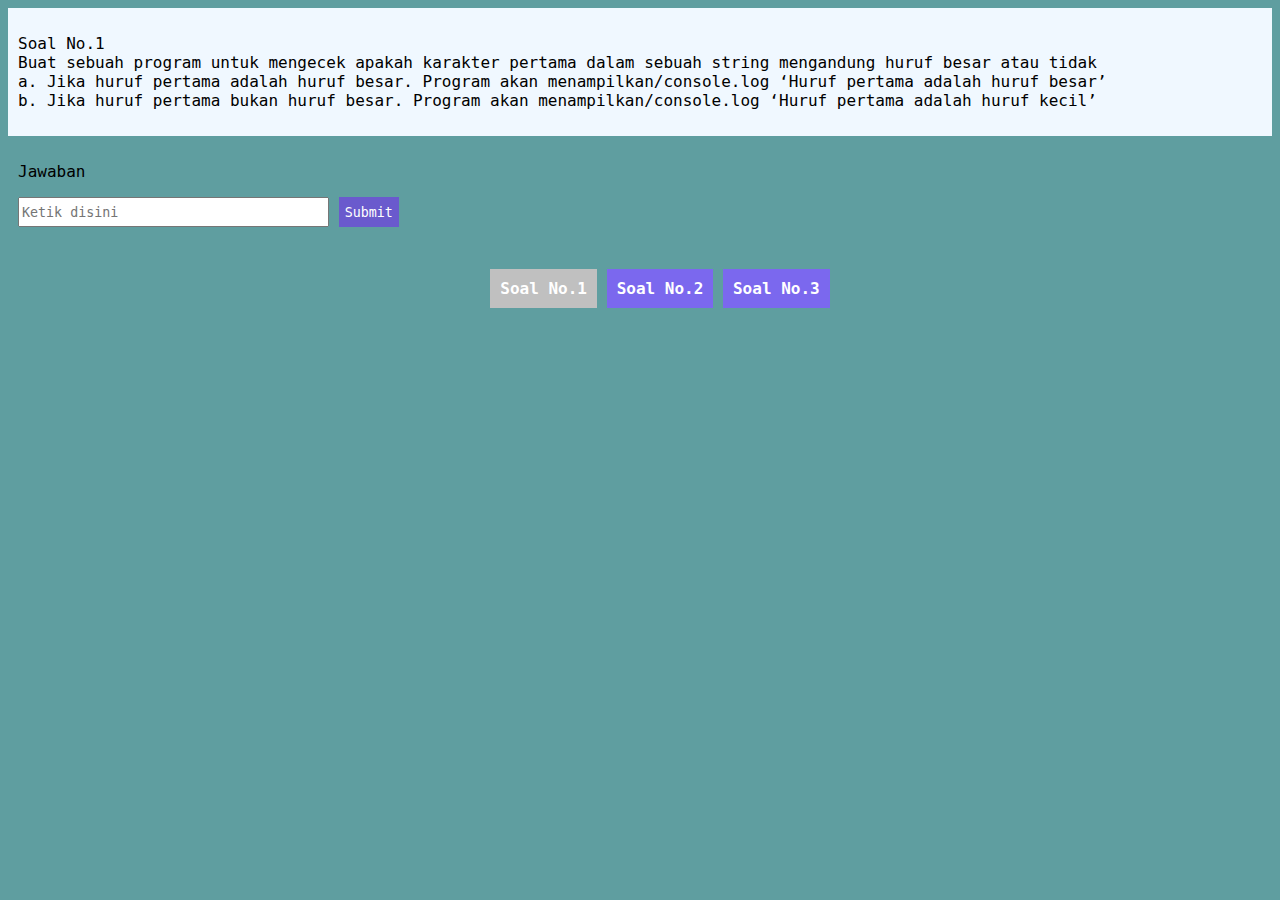
<file: index.html>
<!DOCTYPE html>
<html lang="en">
<head>
    <meta charset="UTF-8">
    <meta http-equiv="X-UA-Compatible" content="IE=edge">
    <meta name="viewport" content="width=device-width, initial-scale=1.0">
    <title>Rodhiyah | Tugas 7</title>
    <link rel="stylesheet" href="style.css">
</head>
<body>
    <div class="container" style="background-color: aliceblue;">
        <p>
            Soal No.1 <br>
            Buat sebuah program untuk mengecek apakah karakter pertama dalam sebuah string mengandung huruf besar atau tidak <br>
            a. Jika huruf pertama adalah huruf besar. Program akan menampilkan/console.log ‘Huruf pertama adalah huruf besar’ <br>
            b. Jika huruf pertama bukan huruf besar. Program akan menampilkan/console.log ‘Huruf pertama adalah huruf kecil’ <br>
        </p>
    </div>
    
    <div class="container">
        <p> Jawaban </p>
        <input type="text" id="input-kata" placeholder="Ketik disini">
        <button id="cek-kata" onclick="cekKata()">Submit</button>
        <p id="jawaban1"></p>
    </div>
    
    
    <div class="container">
        <div class="menu">
            <ul>
                <li class="active"><a href="index.html">Soal No.1</a></li>
                <li><a href="jawaban-no2.html">Soal No.2</a></li>
                <li><a href="jawaban-no3.html">Soal No.3</a></li>
            </ul>
        </div>
    </div>
    

    <script src="regex.js"></script>
</body>
</html>
</file>
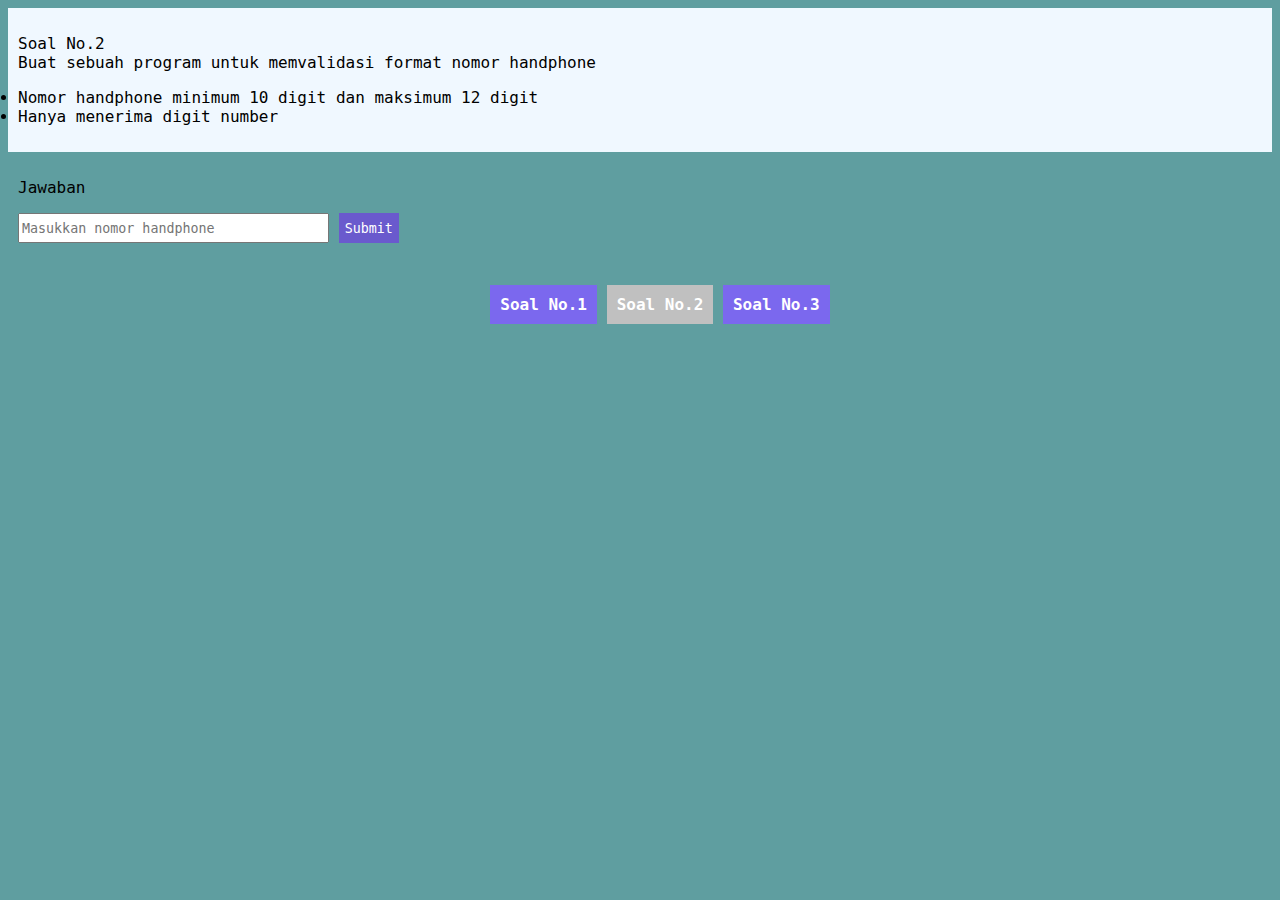
<file: jawaban-no2.html>
<!DOCTYPE html>
<html lang="en">
<head>
    <meta charset="UTF-8">
    <meta http-equiv="X-UA-Compatible" content="IE=edge">
    <meta name="viewport" content="width=device-width, initial-scale=1.0">
    <title>Rodhiyah | Tugas 7</title>
    <link rel="stylesheet" href="style.css">
</head>
<body>
    <div class="container" style="background-color: aliceblue;">
        <p>
            Soal No.2 <br>
            Buat sebuah program untuk memvalidasi format nomor handphone <br>
            <li>Nomor handphone minimum 10 digit dan maksimum 12 digit</li>
            <li>Hanya menerima digit number</li> 
        </p>
    </div>   

    <div class="container">
        <p>Jawaban</p>
        <input type="tel" id="input-telp" placeholder="Masukkan nomor handphone">
        <button onclick="cekInput()">Submit</button>
        <p id="jawaban2"></p>
    </div>
    
    <div class="container">
        <div class="menu">
            <ul>
                <li><a href="index.html">Soal No.1</a></li>
                <li class="active"><a href="jawaban-no2.html">Soal No.2</a></li>
                <li><a href="jawaban-no3.html">Soal No.3</a></li>
            </ul>
        </div>
    </div>

    <script src="regex.js"></script>
</body>
</html>
</file>
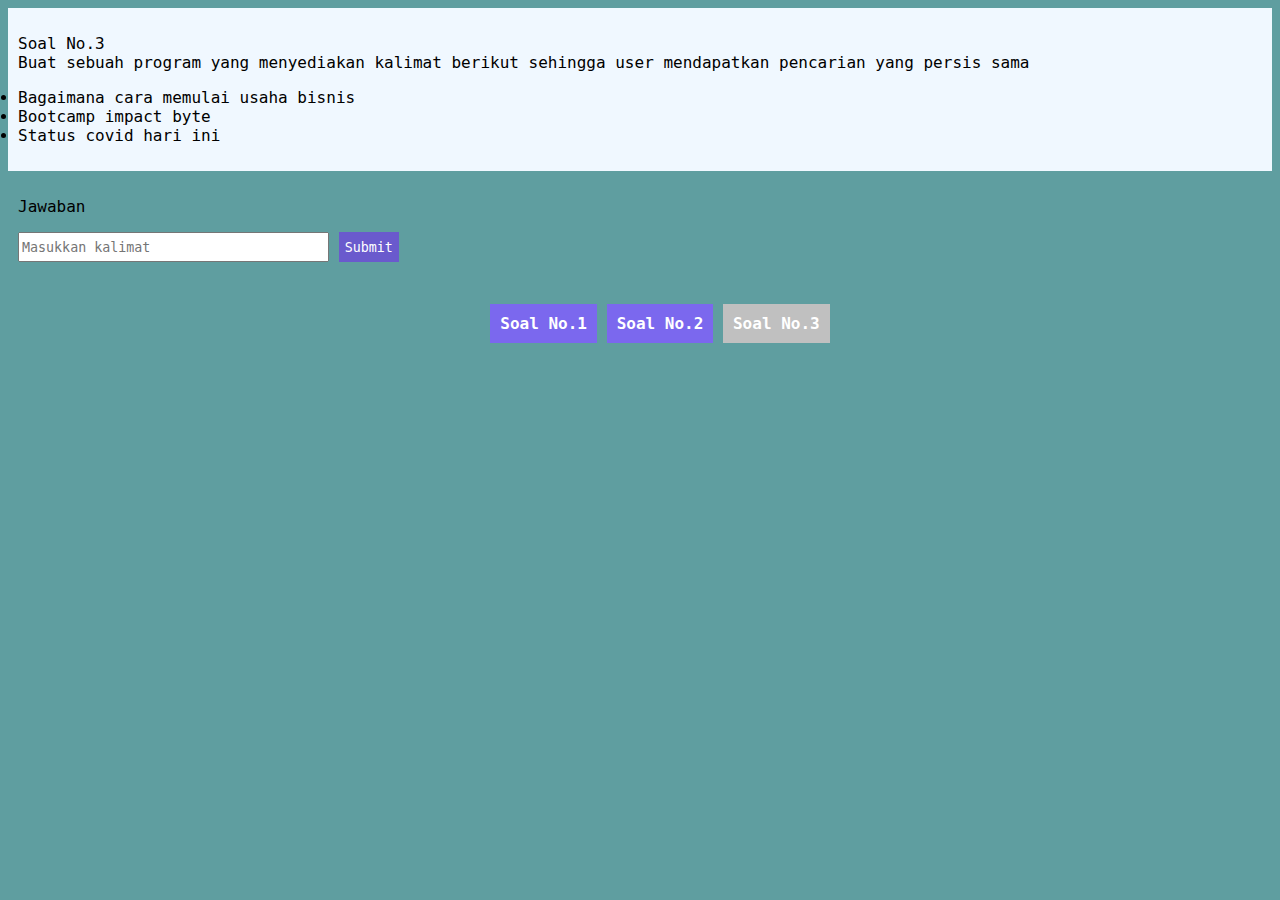
<file: jawaban-no3.html>
<!DOCTYPE html>
<html lang="en">
<head>
    <meta charset="UTF-8">
    <meta http-equiv="X-UA-Compatible" content="IE=edge">
    <meta name="viewport" content="width=device-width, initial-scale=1.0">
    <title>Rodhiyah | Tugas 7</title>
    <link rel="stylesheet" href="style.css">
</head>
<body>
    <div class="container" style="background-color: aliceblue;">
        <p>
            Soal No.3 <br>
            Buat sebuah program yang menyediakan kalimat berikut sehingga user mendapatkan pencarian yang persis sama <br>
            <li>Bagaimana cara memulai usaha bisnis</li>
            <li>Bootcamp impact byte</li>
            <li>Status covid hari ini</li> 
        </p>
    </div>   

    <div class="container">
        <p>Jawaban</p>
        <input type="text" id="input-kalimat" placeholder="Masukkan kalimat">
        <button onclick="cekKalimat()">Submit</button>
        <p id="jawaban3"></p>
    </div>
    
    <div class="container">
        <div class="menu">
            <ul>
                <li><a href="index.html">Soal No.1</a></li>
                <li><a href="jawaban-no2.html">Soal No.2</a></li>
                <li class="active"><a href="jawaban-no3.html">Soal No.3</a></li>
            </ul>
        </div>
    </div>

    <script src="regex.js"></script>
</body>
</html>
</file>
<file: style.css>
* {
    box-sizing: border-box;
}

body {
    font-family: monospace;
    font-size: 12pt;
    background-color: cadetblue;
}

input {
    width: 25%;
    height: 30px;
    font-family: monospace;
}

button {
    background-color: slateblue;
    height: 30px;
    color: white;
    border: none;
    font-family: monospace;
}

button:hover {
    background-color: grey;
}

.menu {
    text-align: center;
}

.menu ul {
    list-style: none;
}

.menu a {
    text-decoration: none;
    color: white;
    font-weight: bold;
}

.menu li {
    display: inline;
    background-color: mediumslateblue;
    justify-content: center;
    padding: 10px;
}

.menu li.active {
    background-color: silver;
}

.container {
    width: 100%;
    padding: 10px;
    margin: auto;
}

@media screen  and (max-width: 670px) and (min-width: 100px) {
    body {
        font-size: 10pt;
    }
    .menu li {
        display: inline-block;
    }
}
</file>
